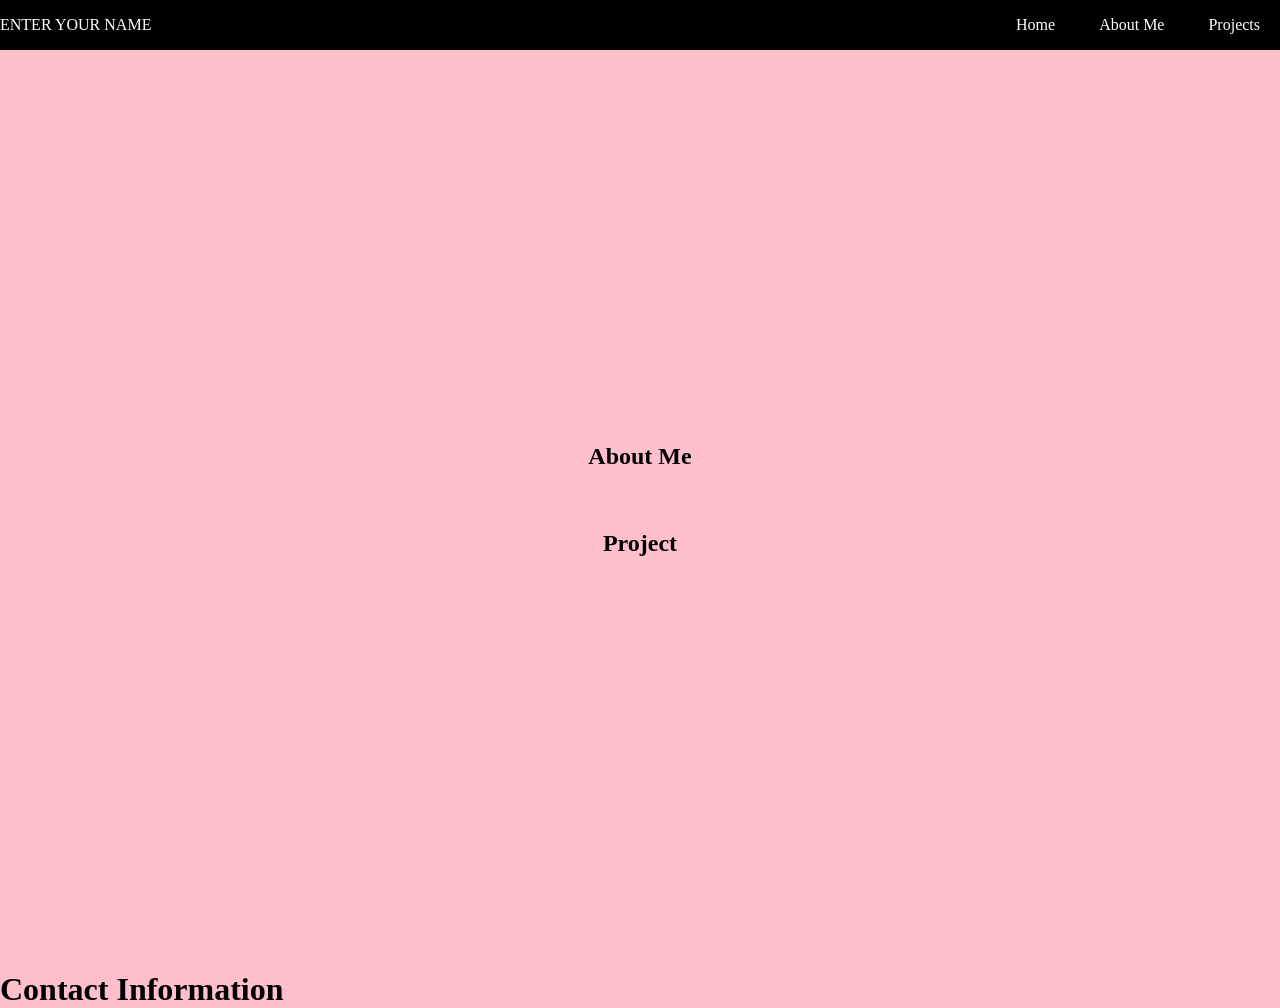
<file: index.html>
<!DOCTYPE html>
<html>
    <head>
        <title>YOUR NAME | Portolio</title>
        <link rel="stylesheet" href="styles.css" />

    </head>
    <body>
        <header>
            <p>ENTER YOUR NAME</p>
            <nav>
                <a href="#">Home</a>
                <a>About Me</a>
                <a>Projects</a>
            </nav>
        </header>
        <main>
            <section id="about-me">
                <h1>About Me</h1>
            </section>
            <section id="project">
                <h1>Project</h1>
            </section>
        </main>
        <footer>
            <h1>Contact Information</h1>
        </footer>
    </body>
<script src="script.js"></script>
</html>
</file>
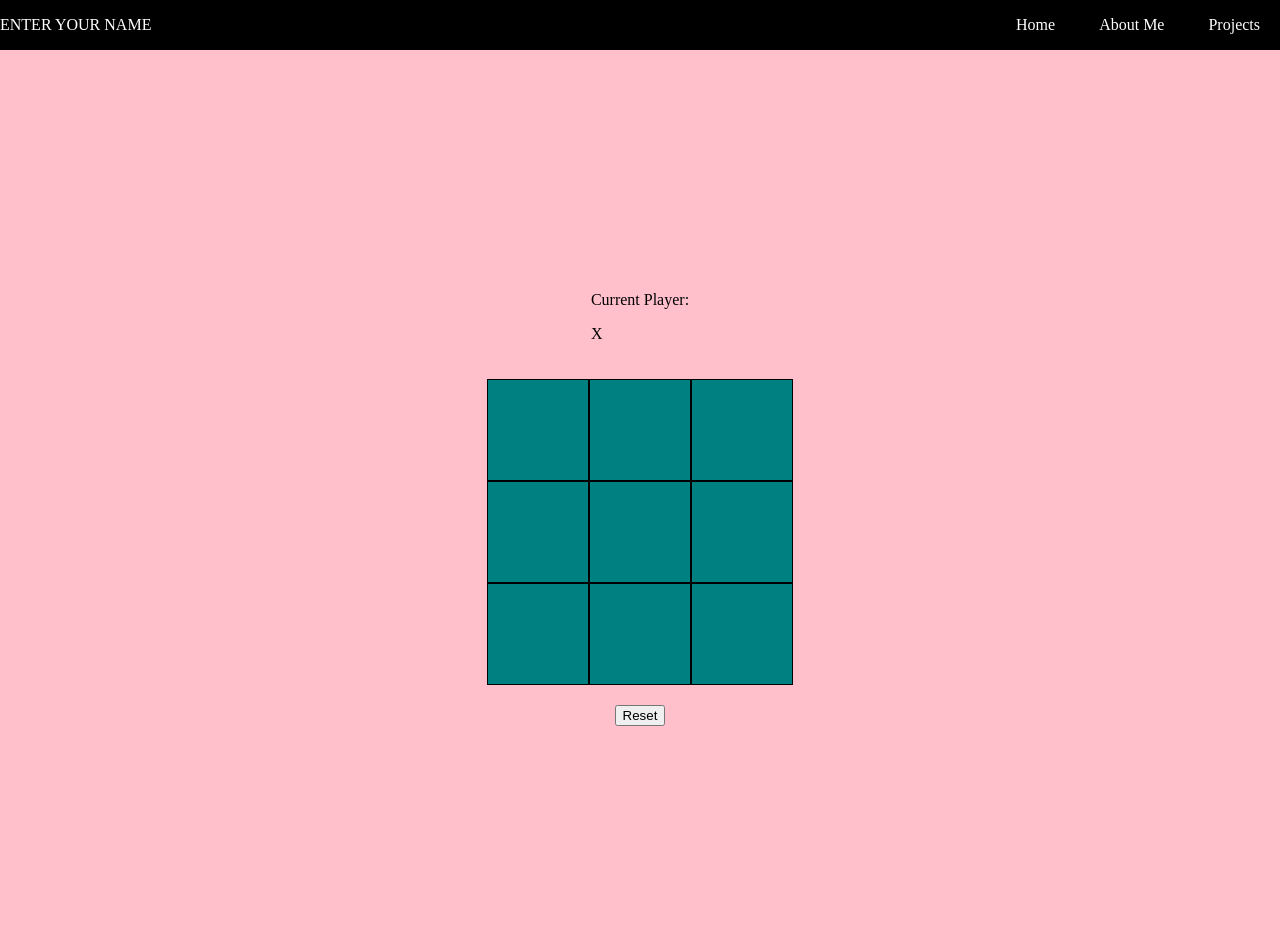
<file: tic-tac-toe.html>
<!doctype html>
<html>
    <head>
        <title>YOUR NAME | TIC TAC TOE</title>
        <link rel="stylesheet" href="styles.css" />
    </head>
    <body>
        <header>
            <p>ENTER YOUR NAME</p>
            <nav>
                <a href="#">Home</a>
                <a>About Me</a>
                <a>Projects</a>
            </nav>
        </header>
        <main>
            <div id="player-data">
                <p id="player-label">Current Player: </p>
                <p id="current-player">X</p>
            </div>
            <div class="container">
                <div class="square"></div>
                <div class="square"></div>
                <div class="square"></div>
                <div class="square"></div>
                <div class="square"></div>
                <div class="square"></div>
                <div class="square"></div>
                <div class="square"></div>
                <div class="square"></div>
            </div>
            <button id="reset">Reset</button>
        </main>
    </body>
    <script src="script.js"></script>
</html>
</file>
<file: styles.css>
html {
    height: 100%;
}

body {
    background-color: pink;
    margin: 0;
    height: 100%;
}

header {
    display: flex;
    background-color: black;
    color: white;
    justify-content: space-between;
    align-items: center;
}

nav {
}

a {
    color: white;
    padding: 20px;
    text-decoration: none;
}

main {
    height: 100%;
    display: flex;
    flex-direction: column;
    justify-content: center;
    align-items: center;
    gap: 20px;
}

.container {
    display: grid;
    grid-template-columns: repeat(3, 1fr);
}

.square {
    width: 100px;
    height: 100px;
    background-color: teal;
    border: 1px solid black;
}
</file>
